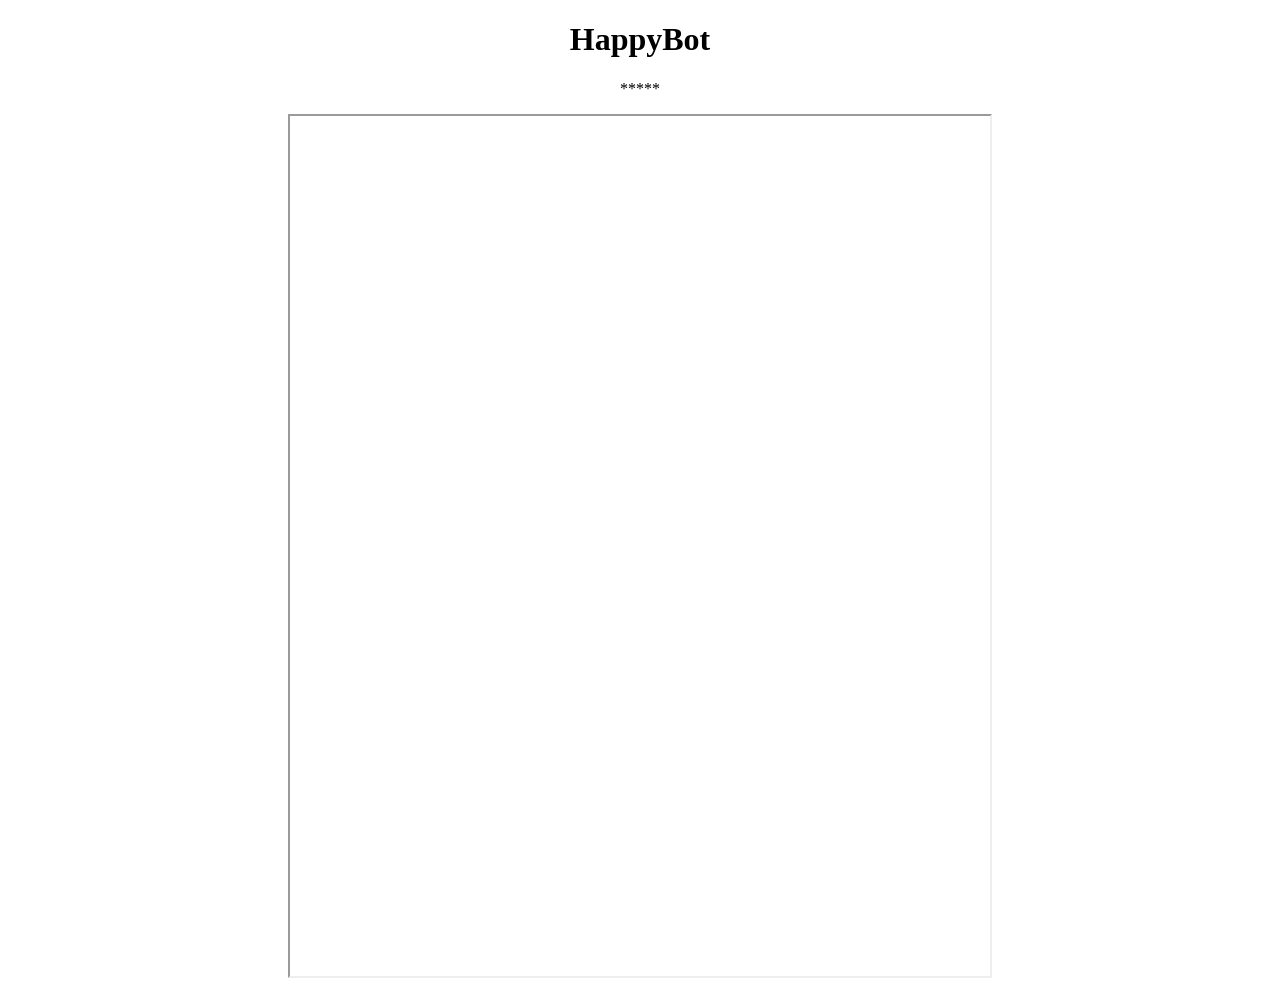
<file: test/index.html>
<!DOCTYPE html>
<html>
<head>
    <title>plfbot</title>
    <link rel="stylesheet" href="style.css3">
    </head>
<body>
<center>
<h1>HappyBot</h1>
<p>*****</p>
    <iframe
    allow="microphone;"
    width="700"
    height="860"
    src="https://console.dialogflow.com/api-client/demo/embedded/621886c5-7486-4699-af3b-bd1499ad7178">
</iframe>
    <center>
</body>
</html>
</file>
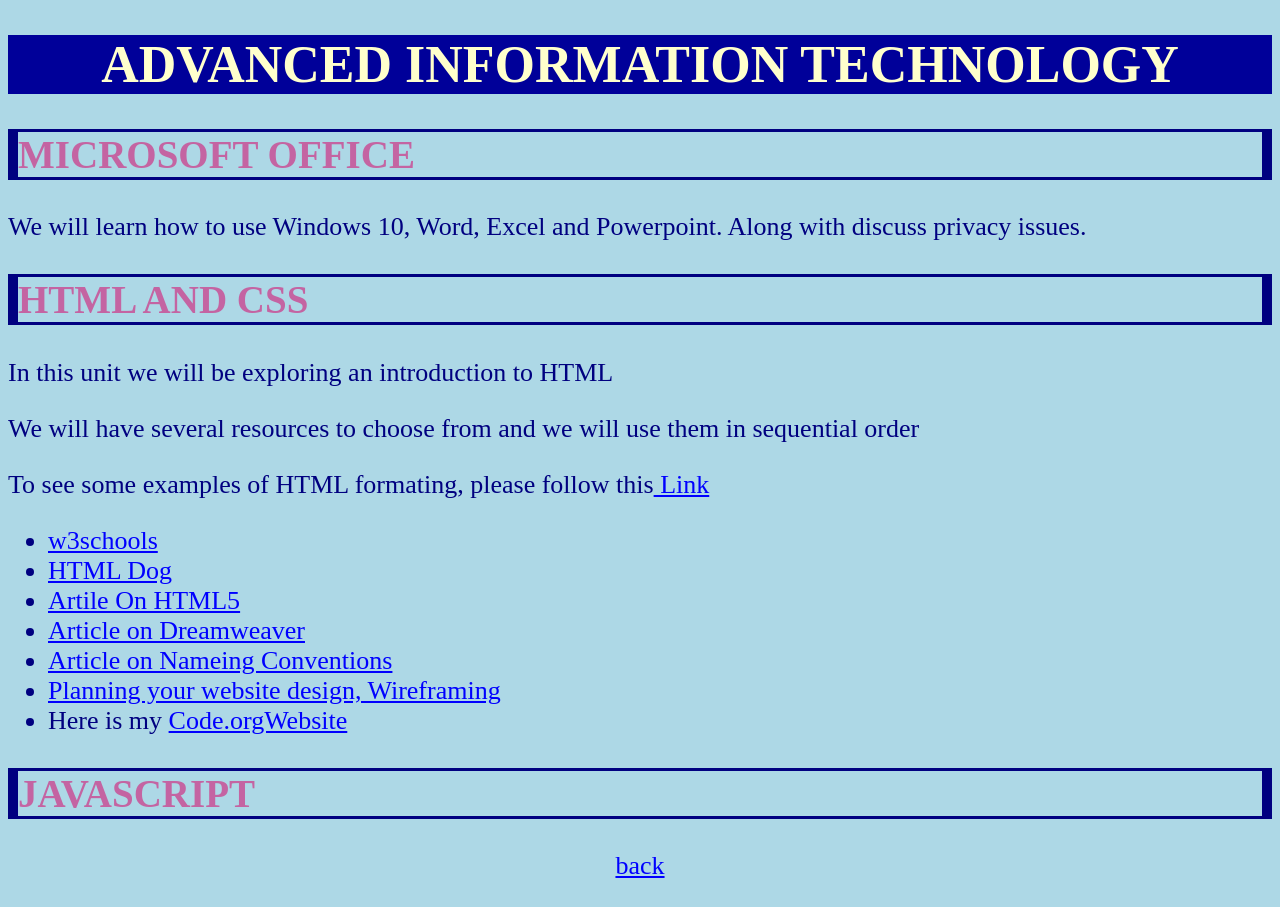
<file: AIT.html>
<!DOCTYPE html>

<html>
  <head>
    <title>Advance Information Technology</title>
    <link rel="stylesheet" href="style.css">
  </head>
<body>
  
  <center> <h1>Advanced Information Technology</h1> </center> 
  
  <h2>Microsoft Office</h2>
  
  <p>We will learn how to use Windows 10, Word, Excel and Powerpoint. Along with discuss privacy issues.</p>
  
  <h2>HTML and CSS</h2>
  <p>In this unit we will be exploring an introduction to HTML</p>
  <p> We will have several resources to choose from and we will use them in sequential order </p>
  <p> To see some examples of HTML formating, please follow this<a href="TatianaLozada.github.io/HTMLdog.html"</a> Link </p>
  
  <ul>
    <li> 
      <a href="https://www.w3schools.com/"> w3schools</a>
    </li>
    <li> 
    <a href="https://htmldog.com/"> HTML Dog</a>
      </li> 
     <li>
       <a href=""> Artile On HTML5</a>
    </li>
    <li> 
       <a href=""> Article on Dreamweaver</a>
      </li> 
    <li> 
       <a href=""> Article on Nameing Conventions</a>
    </li>
    <li>
      <a href=""> Planning your website design, Wireframing</a>
    </li>
  
  <li>
    Here is my <a href="https://codeprojects.org/5b7AxgN7FTsMnKO75mvkRSFVXONL-u7aL-wIkDsjwIA">Code.orgWebsite</a> 
    </li>
  </ul>
    
    
  <h2>JavaScript</h2>

 
</body>
   <footer>
     <div align="center" style="border:1px black">
<p><a href="TatianaLozada.github.io/ClassroomWebsite.html">back</a></p> 
</div>   
</footer>
</html>
</file>
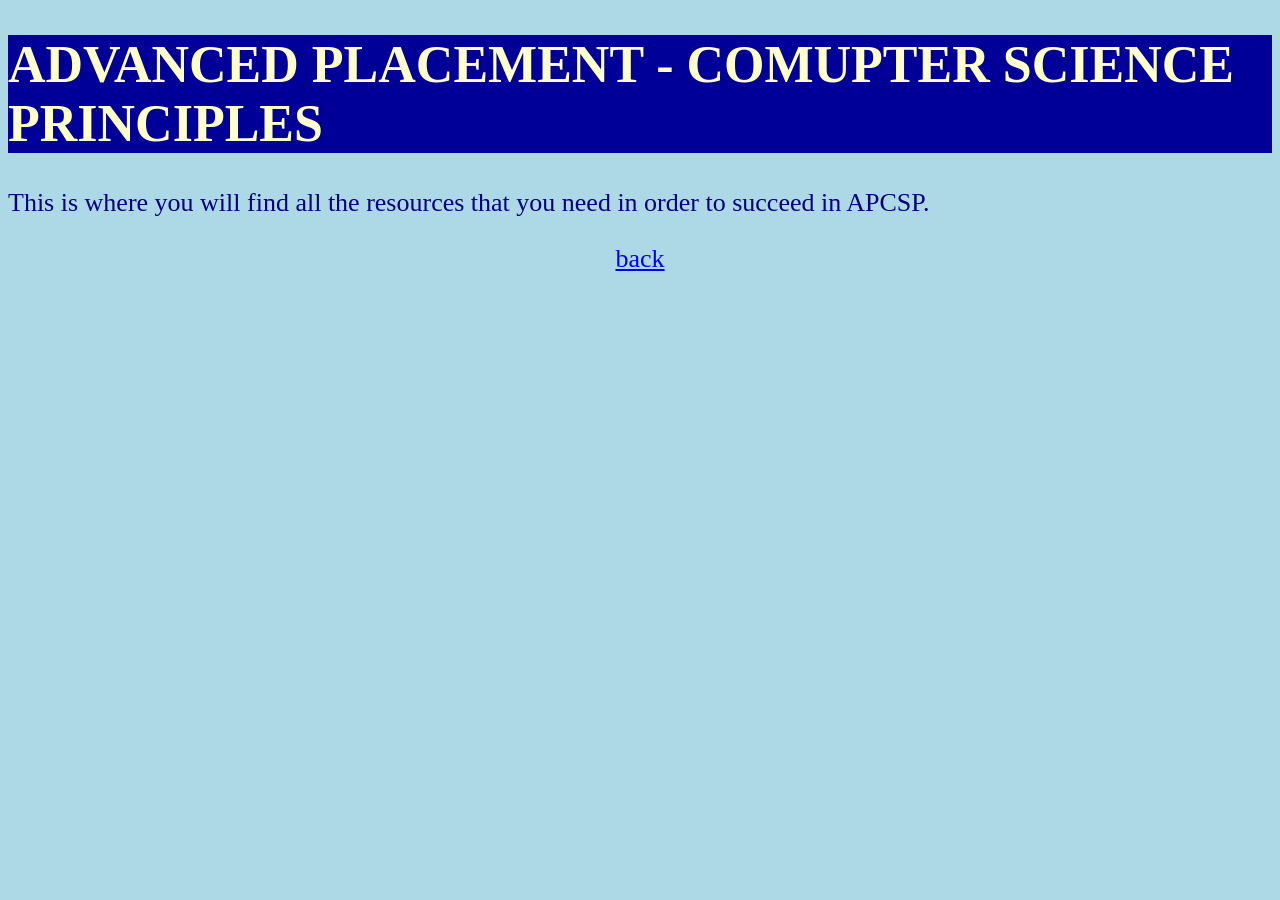
<file: APCSP.html>
<!DOCTYPE html>
<html>
<head>
<title>APCSP</title>
<link rel="stylesheet" href="style.css">
</head>


<body>

<h1>Advanced Placement - Comupter Science Principles</h1>
<p>This is where you will find all the resources that you need in order to succeed in APCSP.</p>

  
  
</body>
  
   <footer>
    <div align="center" style="border:1px black">
<p><a href="TatianaLozada.github.io/ClassroomWebsite.html">back</a></p>  
</div>
     
</footer>
</html>
</file>
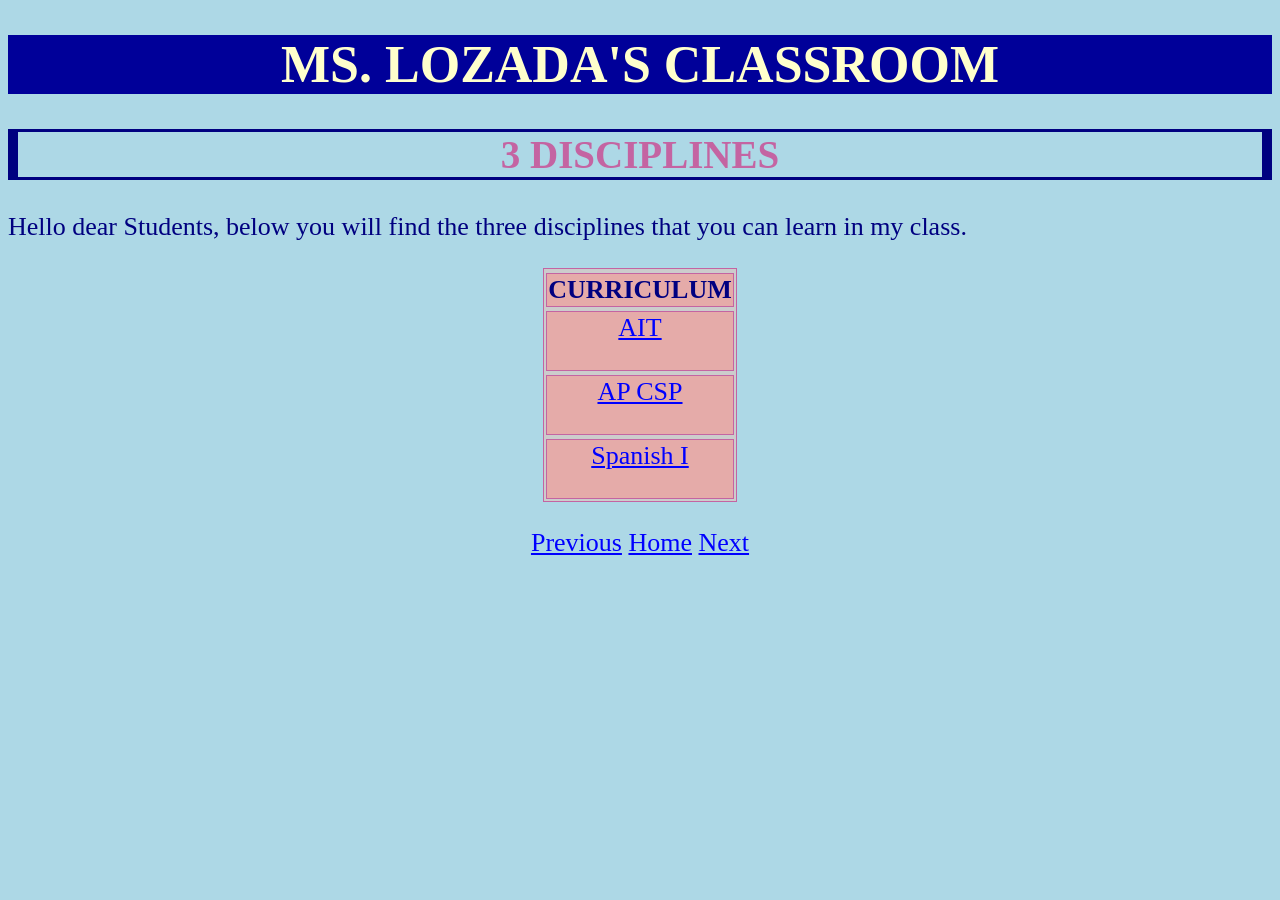
<file: ClassroomWebsite.html>
<!DOCTYPE html>
<html>
    <head>
<title>Computer Science Classroom</title>
<link rel="stylesheet" href="style.css">
<style>
table, th, td {
  border: 1px solid #c464a2;
}
</style> 
    </head>

<body>

    <center> <h1> Ms. Lozada's Classroom </h1> </center>
<center> <h2> 3 Disciplines</h2></center> 
    <p>Hello dear Students, below you will find the three disciplines that you can learn in my class.</p>

<center>    
<table>
    <tr>
          <tr bgcolor="#E5ABA9
  ">
        <th> CURRICULUM  </th>     
    </tr>
    
    <tr>
          <tr bgcolor="#E5ABA9
  ">
      <td> <center> <a href="https://tatianalozada.github.io/AIT.html">       AIT</a></p> </center></td>
    </tr>
    
     <tr>
    <tr bgcolor="#E5ABA9
  ">
         
    <td> <center> <a href="https://tatianalozada.github.io/APCSP.html">       AP CSP</a></p></center> </td> 
    </tr>

     <tr>

         <tr bgcolor="#E5ABA9
  ">
      <td> <center> <a href="https://tatianalozada.github.io/SpanishI.html">       Spanish I</a></p></center> </td>
    </tr>

 </table> 
</center>  

</body>

 <footer>
     <center>
    <p><a href="https://tatianalozada.github.io/index.html">Previous</a>                         
      <a href="https://tatianalozada.github.io/index.html">Home</a>                                          
      <a href="https://tatianalozada.github.io/index.html">Next</a>
   </p> 
     </center>
</footer>

</html>
</file>
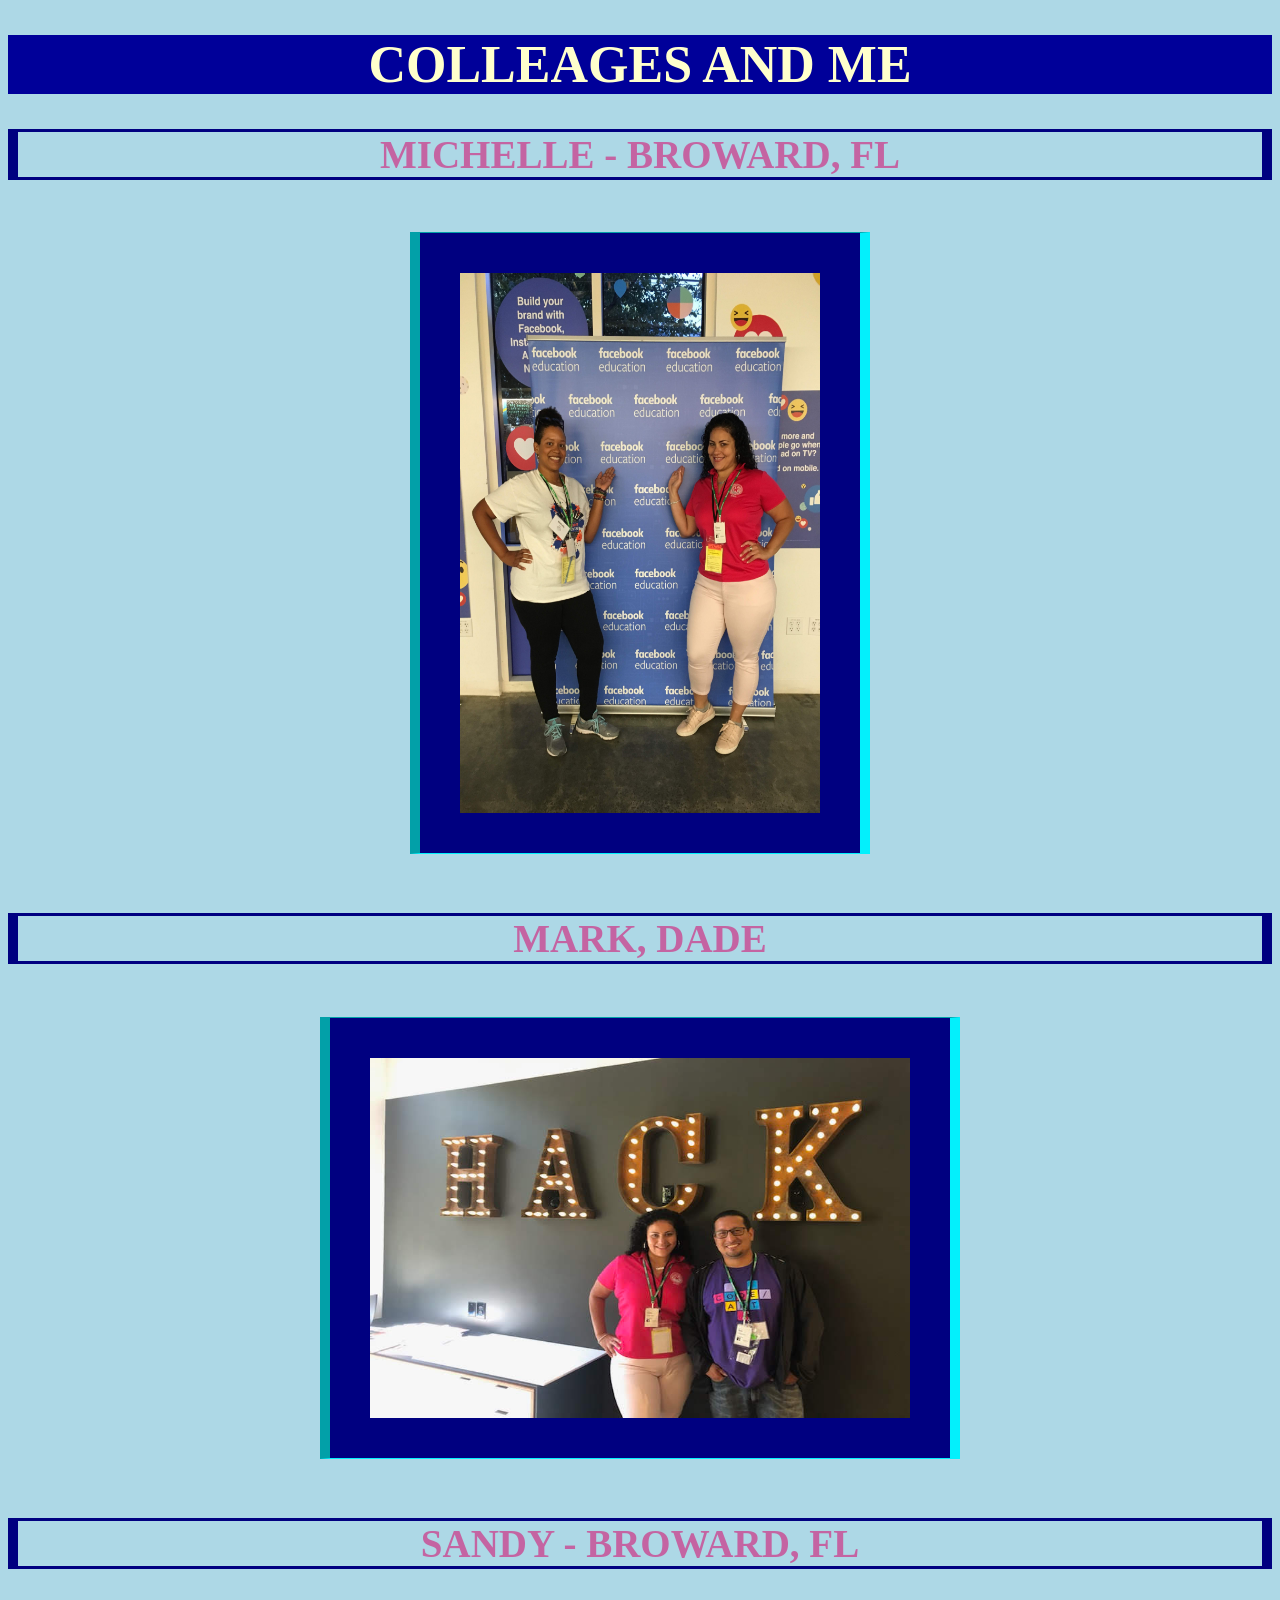
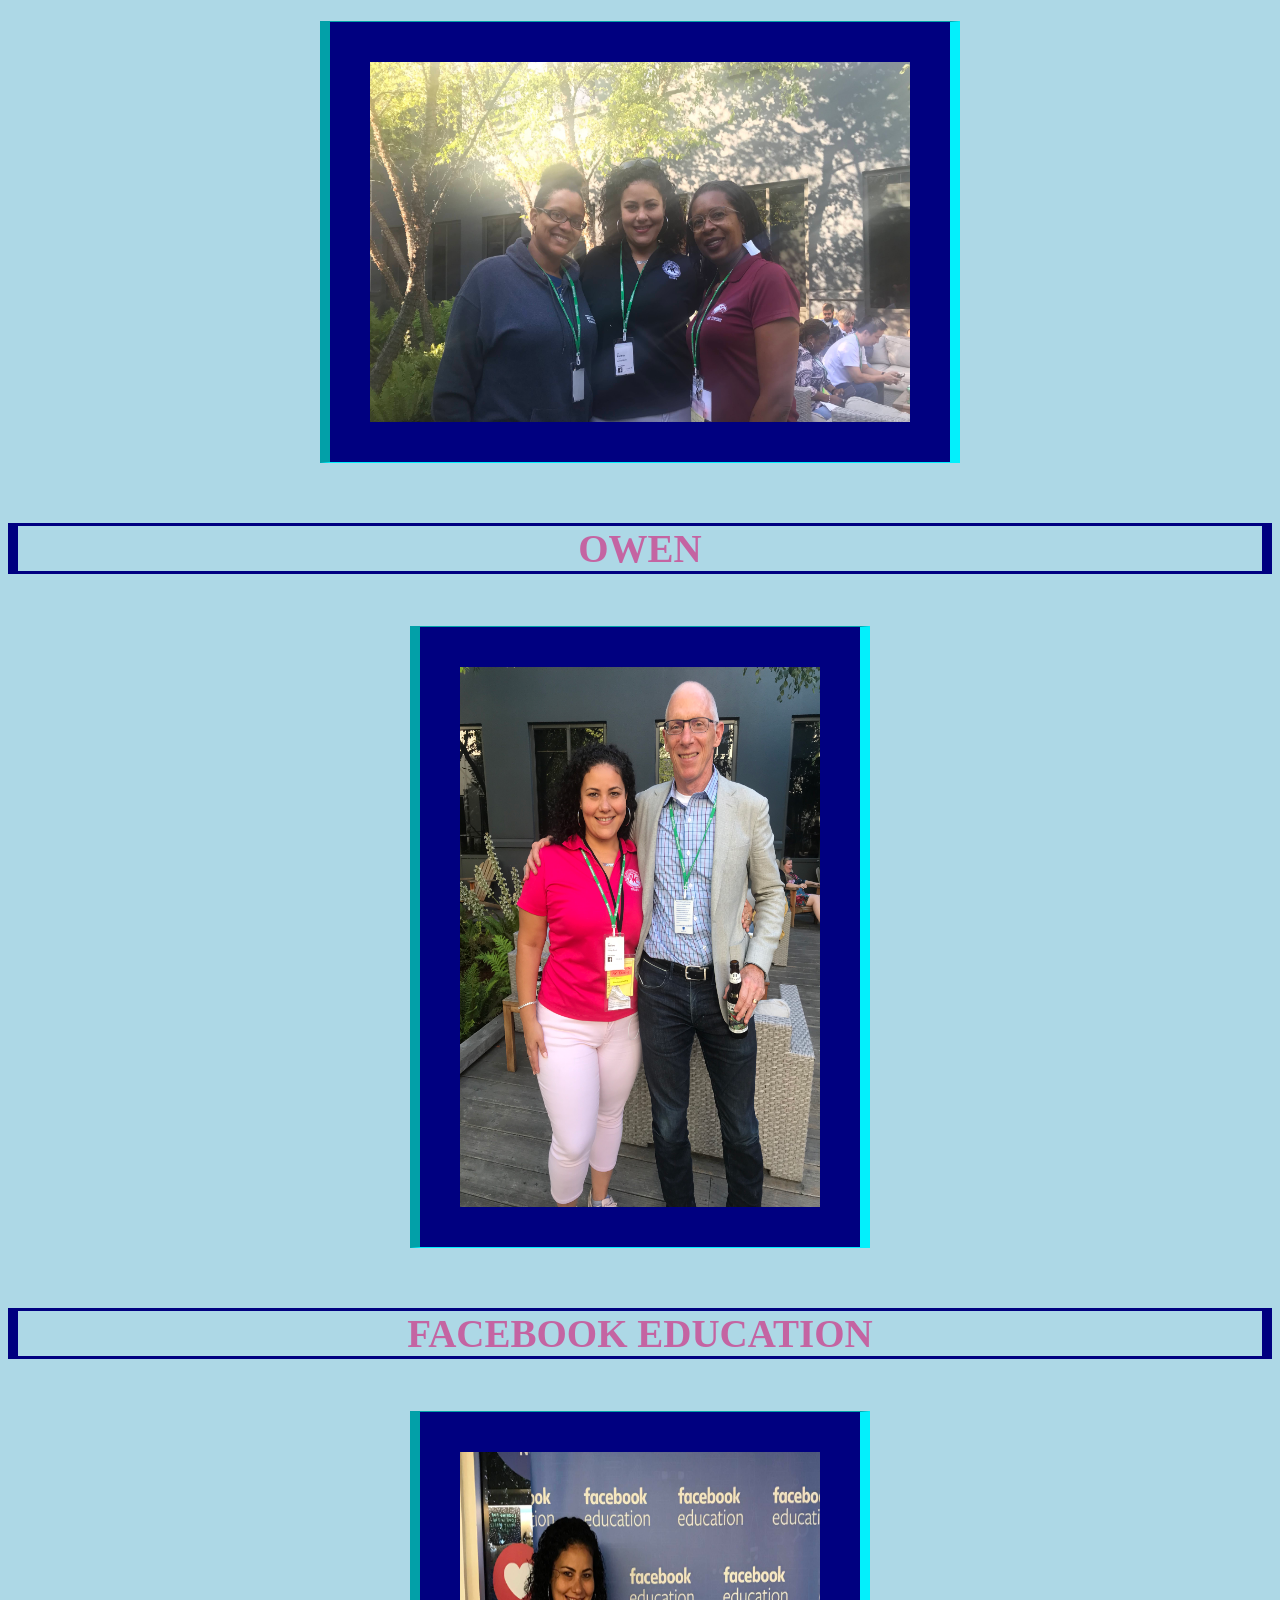
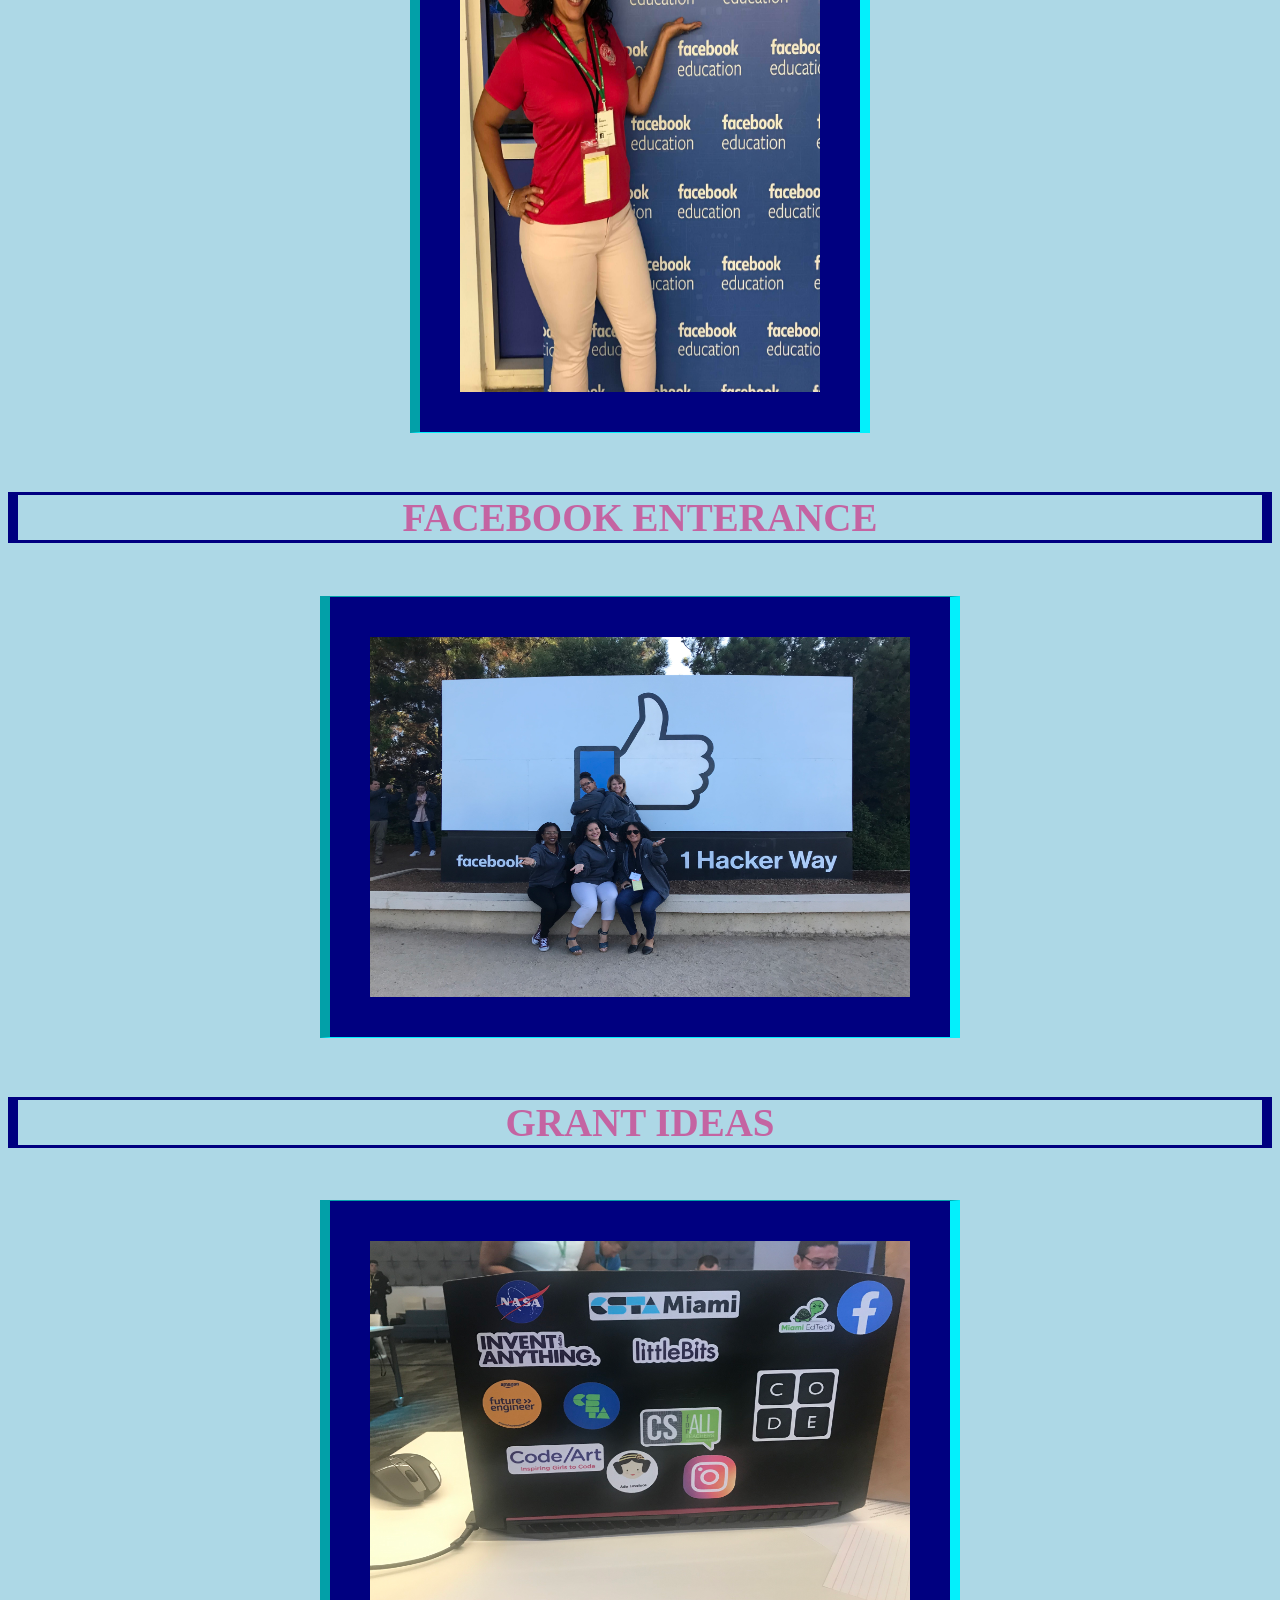
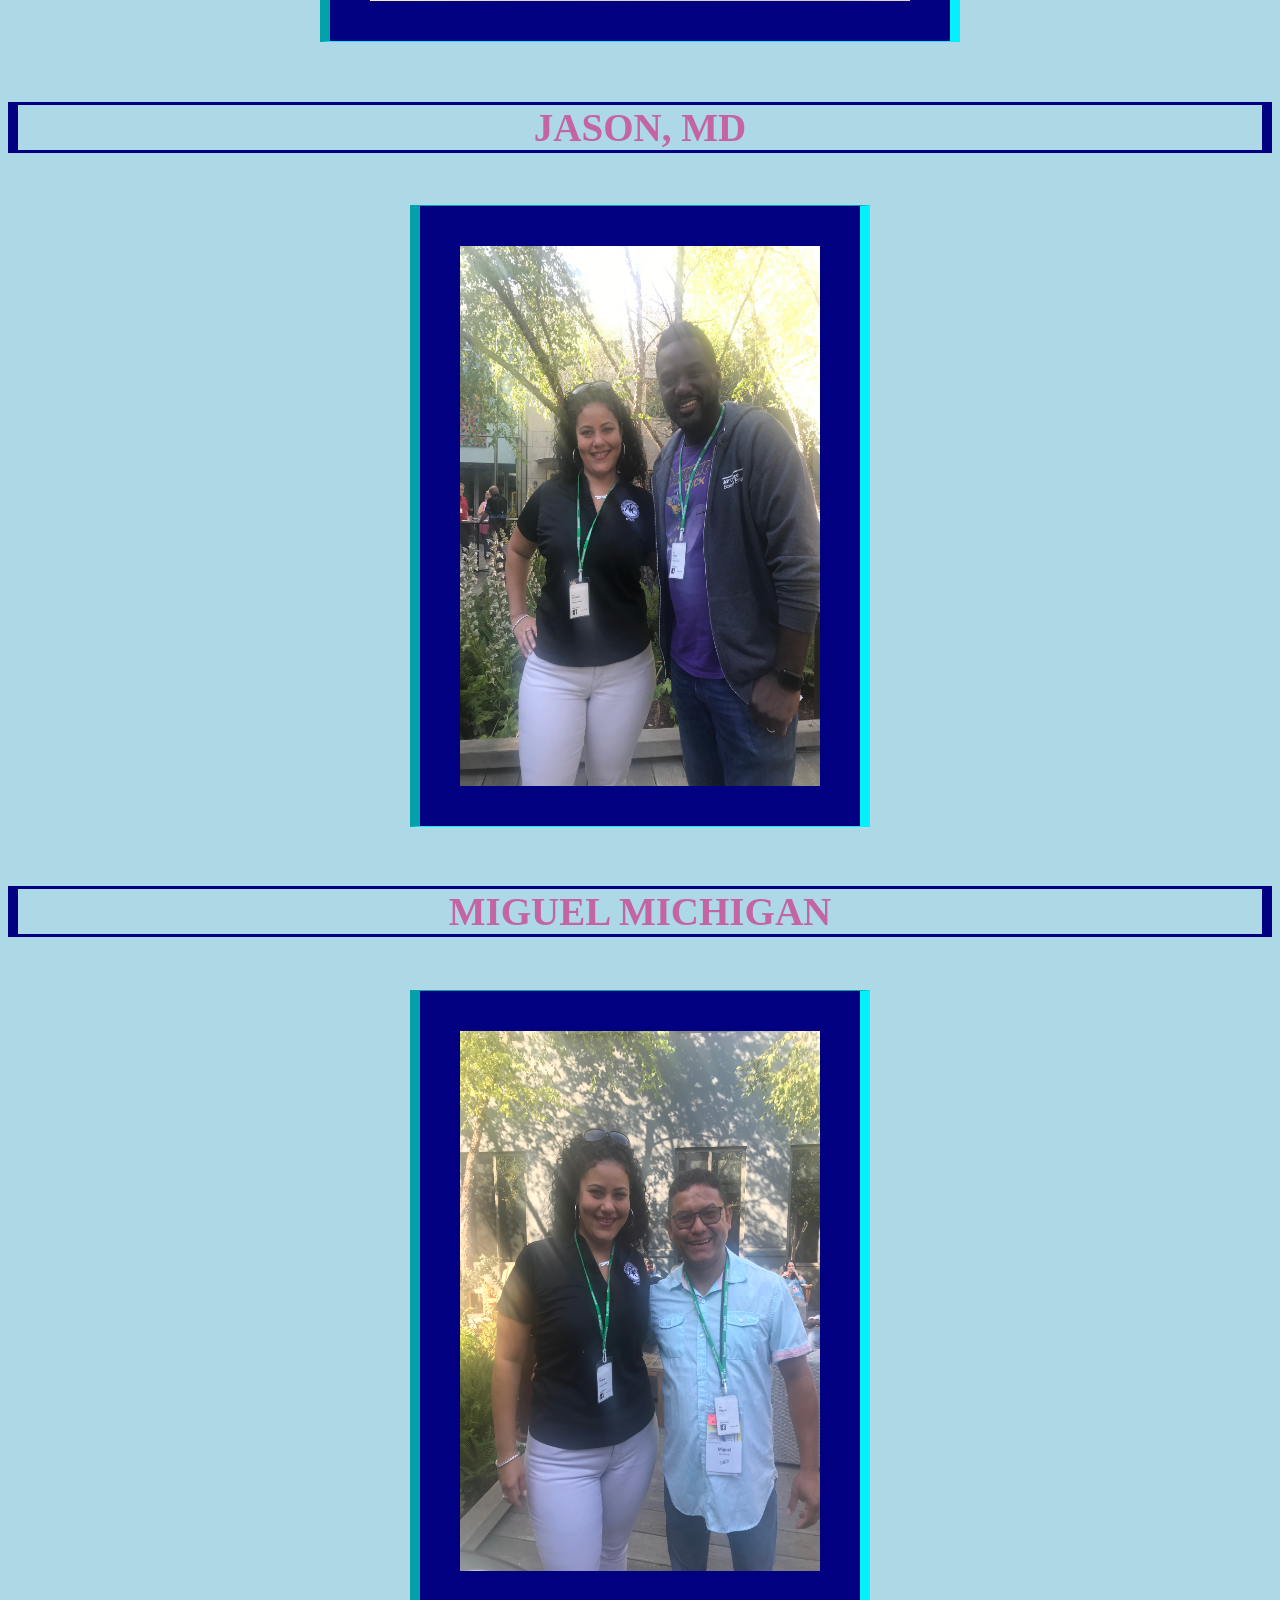
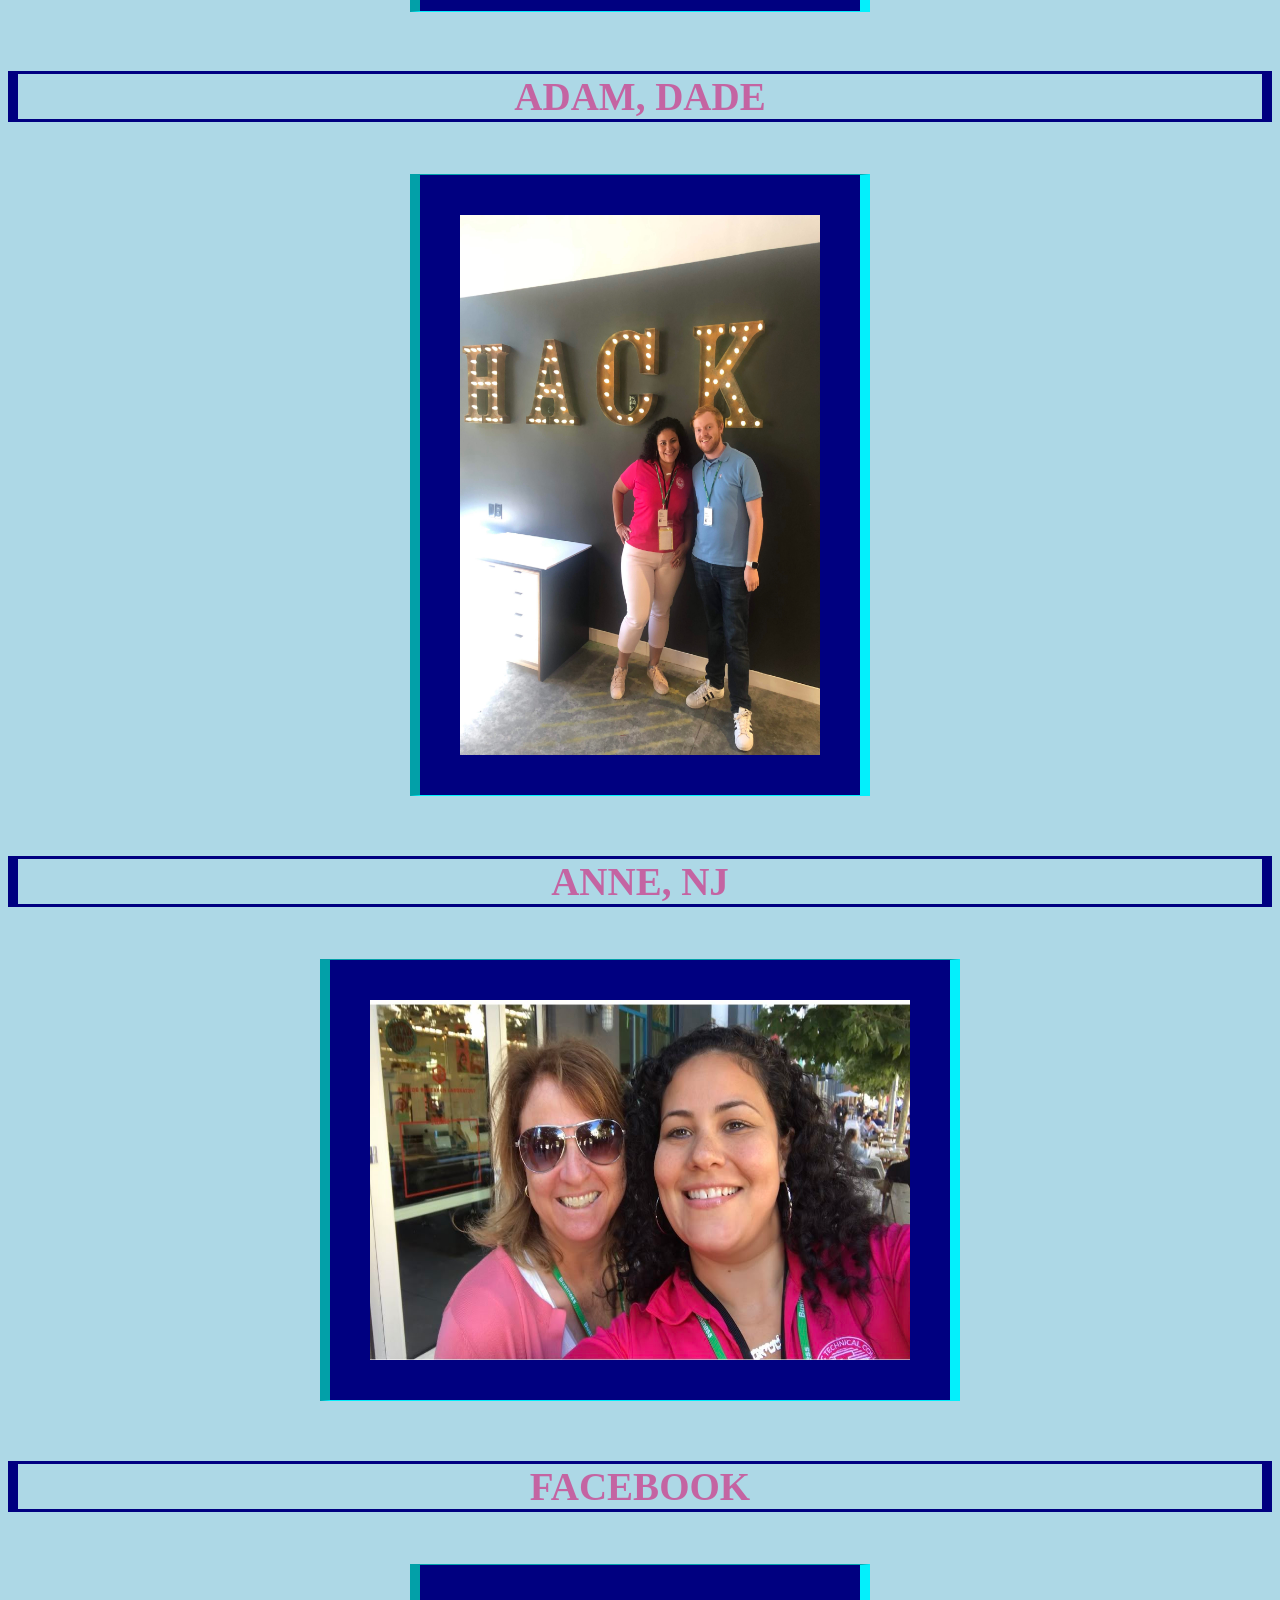
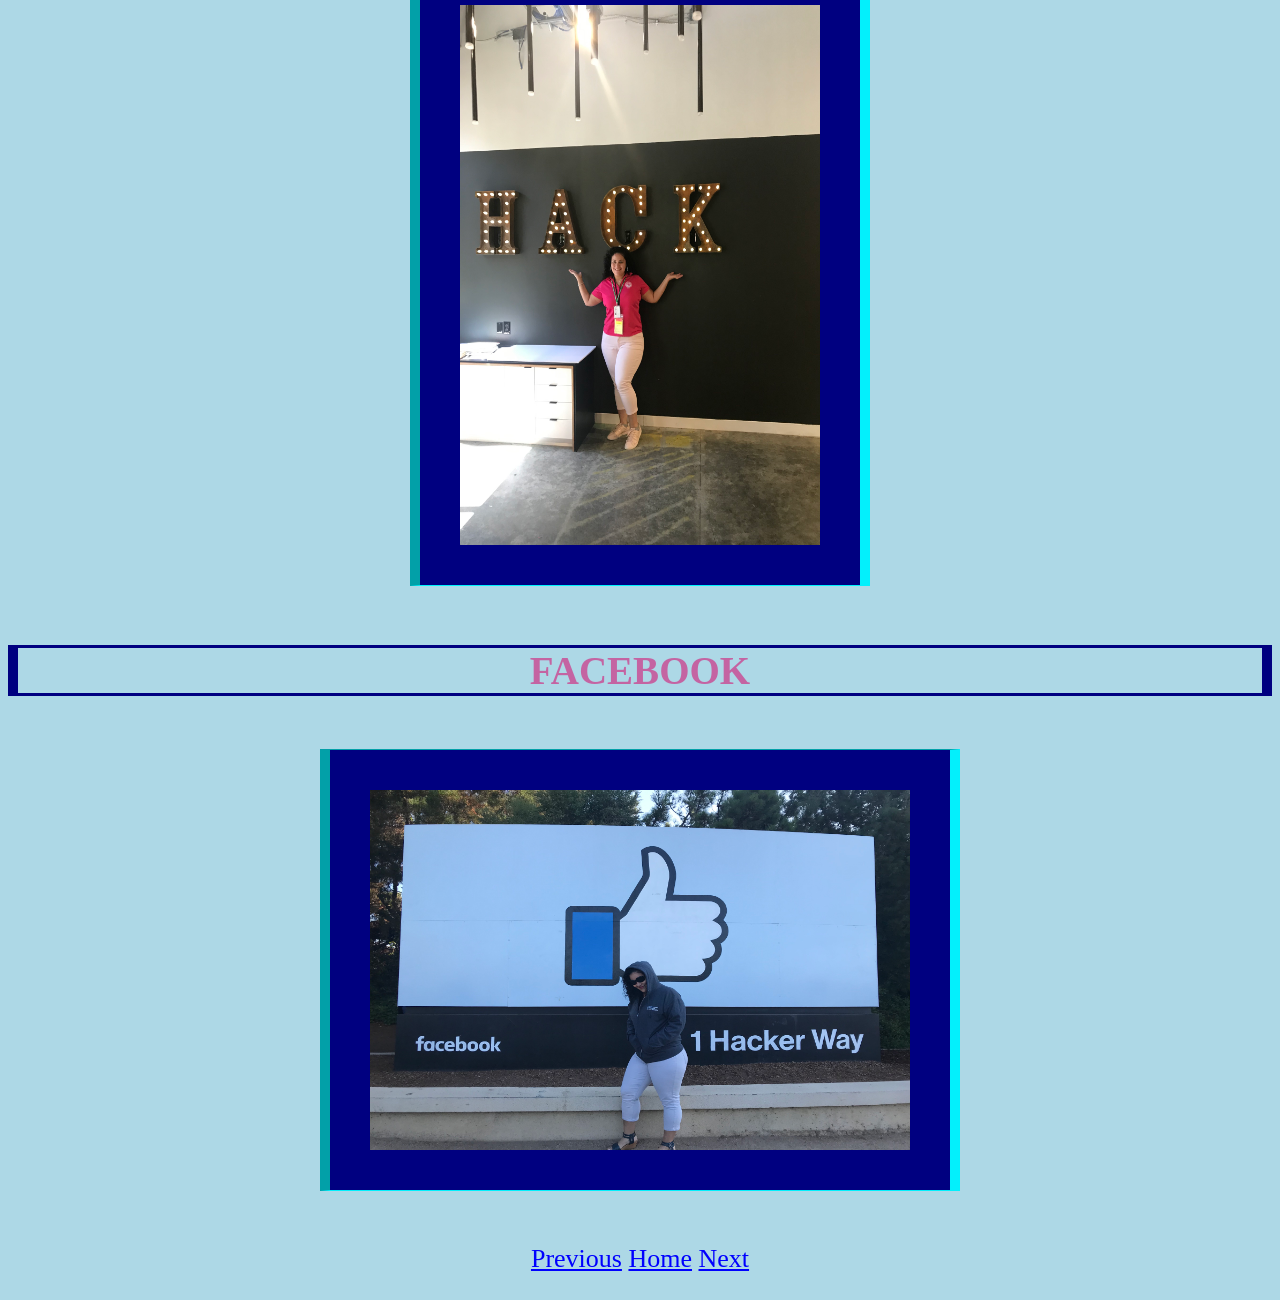
<file: colleagues.html>
<!DOCTYPE html> 
<html>
  
 <head>
    <title> Colleagues</title>
<link rel="stylesheet" href="style.css">
</head>

<body>
<center> <h1> Colleages and Me </h1> 
  
<h2> Michelle - Broward, FL </h2>
<img src="cmFacebookedtatimi.jpg" width="360" height="540" alt="Michelle">
  
<h2> Mark, Dade </h2>
<img src="cmtatmark.JPG" width="540" height="360" alt="Mark">

<h2> Sandy - Broward, FL </h2>
<img src="cmMichelesandytat.jpg" width="540" height="360" alt="Sandy Michelle">
  
<h2> Owen </h2>
<img src="cmOwenntat copy.jpg" width="360" height="540" alt="Owen">
  
<h2> Facebook Education </h2>
<img src="cmfacebookedTati.jpg" width="360" height="540" alt="facebook education">
  
<h2> Facebook Enterance </h2>
<img src="cmfc entrance copy.jpg" width="540" height="360" alt="enterance">
  
<h2> Grant Ideas </h2>
<img src="cmgrants copy.jpg" width="540" height="360" alt="grants">
  
<h2> Jason, MD </h2>
<img src="cmjasontat copy.jpg" width="360" height="540" alt="Jason">
  
<h2> Miguel Michigan </h2>
<img src="cmmigueltat copy.jpg" width="360" height="540" alt="Miguel">
  
<h2> Adam, Dade </h2>
<img src="cmtatadam.jpg" width="360" height="540" alt="Adam">
  
<h2> Anne, NJ </h2>
<img src="cmtatanne.jpg" width="540" height="360" alt="Anne">
  
<h2> Facebook </h2>
<img src="cmtathack copy.jpg" width="360" height="540" alt="Hack">
  
<h2> Facebook </h2>
<img src="cmtathackk copy.jpg" width="540" height="360" alt="Tathack">
  </center>
  
</body>
  <footer>
     <center>
    <p><a href="https://tatianalozada.github.io/index.html">Previous</a>                         
      <a href="https://tatianalozada.github.io/index.html">Home</a>                                          
      <a href="https://tatianalozada.github.io/index.html">Next</a>
   </p> 
     </center>
</footer>
</html>
</file>
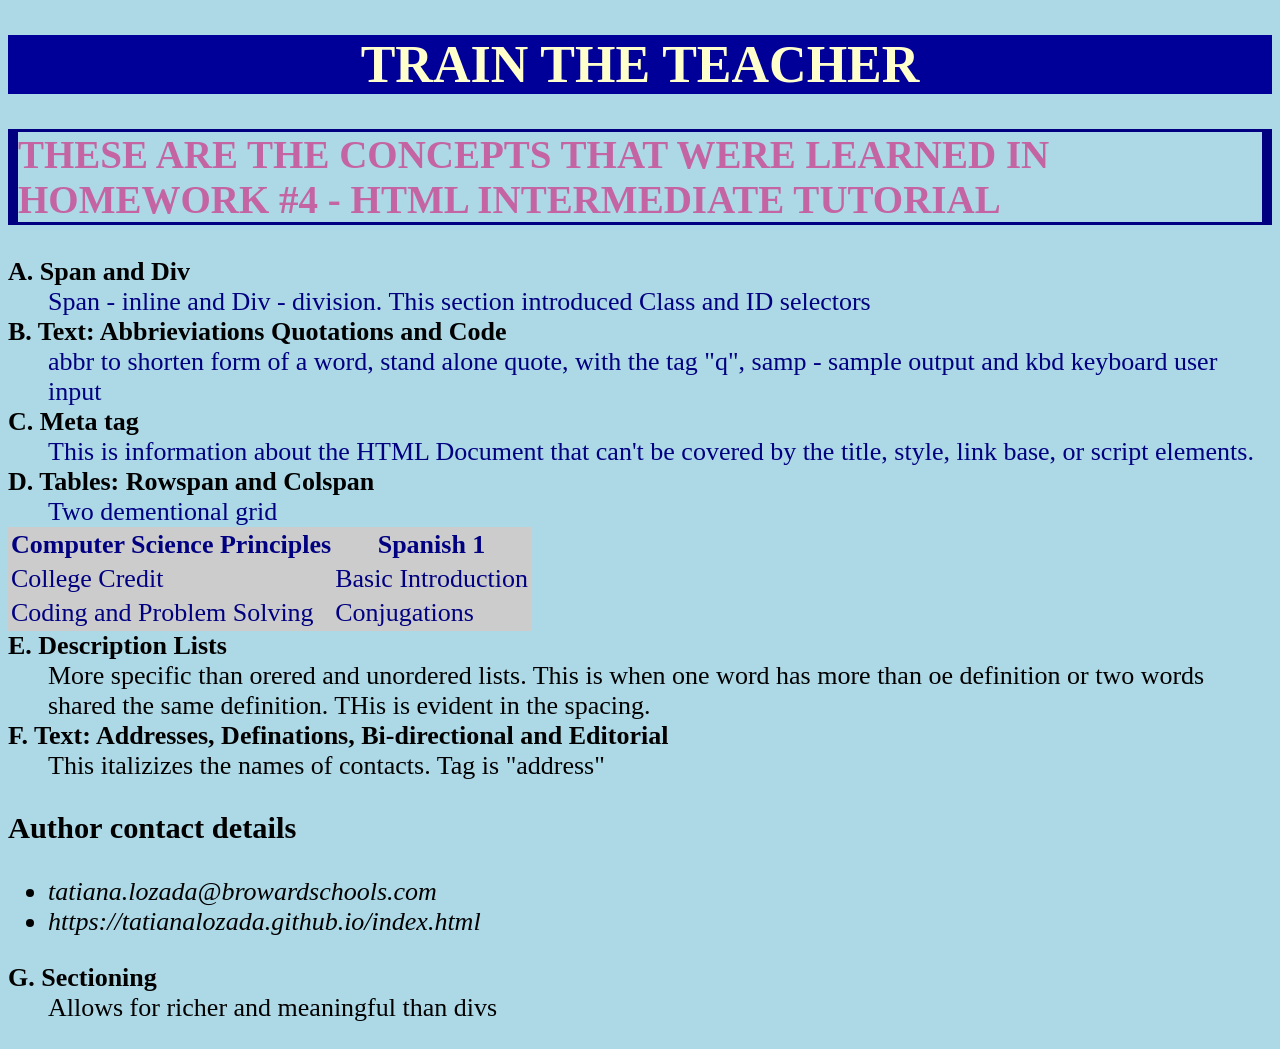
<file: HTMLdog.html>
<!DOCTYPE html>
<html>
<head>
<title>HTML Dog - Train the Teacher</title>
   <link rel="stylesheet" href="style.css">
</head>
<body>

   <center><h1>Train the Teacher</h1></center>
<h2>These are the concepts that were learned in Homework #4 - HTML Intermediate Tutorial</h2>

<dl>
   <mark><strong> <dt>A. Span and Div</dt></strong></mark>
   <dd> Span - inline and Div - division. This section introduced Class and ID selectors</dd>
    <!--This is an example: <div id="scissors">
    <p>This is <span class="paper">crazy</span></p> </div>-->
   
   <mark><strong> <dt>B. Text: Abbrieviations Quotations and Code </dt></strong></mark>
        <dd> abbr to shorten form of a word, stand alone quote, with the tag "q", samp - sample output and kbd keyboard user input </dd>
   <!-- -->
   
   <mark><strong> <dt> C. Meta tag</dt></strong></mark>
        <dd> This is information about the HTML Document that can't be covered by the title, style, link base, or script elements. </dd>
   <!-- -->
 <mark><strong> <dt> D. Tables: Rowspan and Colspan</dt></strong></mark>
        <dd> Two dementional grid</dd>
   <table>
    <tr>
        <th>Computer Science Principles</th>
        <th>Spanish 1</th>
      
    </tr>
    <tr>
        <td>College Credit</td>
        <td colspan="2">Basic Introduction</td>
        
    </tr>
    <tr>
        <td rowspan="2">Coding and Problem Solving</td>
        <td>Conjugations</td>
        
  
    </tr>
    
</table>
  
   <!--I want to insert an example here -->
   <mark><strong> <dt>E. Description Lists </dt></strong>
        <dd> More specific than orered and unordered lists.  This is when one word has more than oe definition or two words shared the same definition.  THis is evident in the spacing.</dd>
  
   <!-- I want to insert an example here-->
   <mark><strong> <dt>F. Text: Addresses, Definations, Bi-directional and Editorial </dt></strong></mark>
        <dd>  This italizizes the names of contacts. Tag is "address"</dd>
   <h3>Author contact details</h3>
<address>
<ul>
    <li>tatiana.lozada@browardschools.com</li>
    <li>https://tatianalozada.github.io/index.html</li>
</ul>
</address>
  
   <!-- This was a table copied from htmldog-->
   <strong> <dt>G. Sectioning </dt></strong>
        <dd>Allows for richer and meaningful than divs</dd>
  
   <!-- I want to insert an example here-->
</dl>
</body>
</html>
</file>
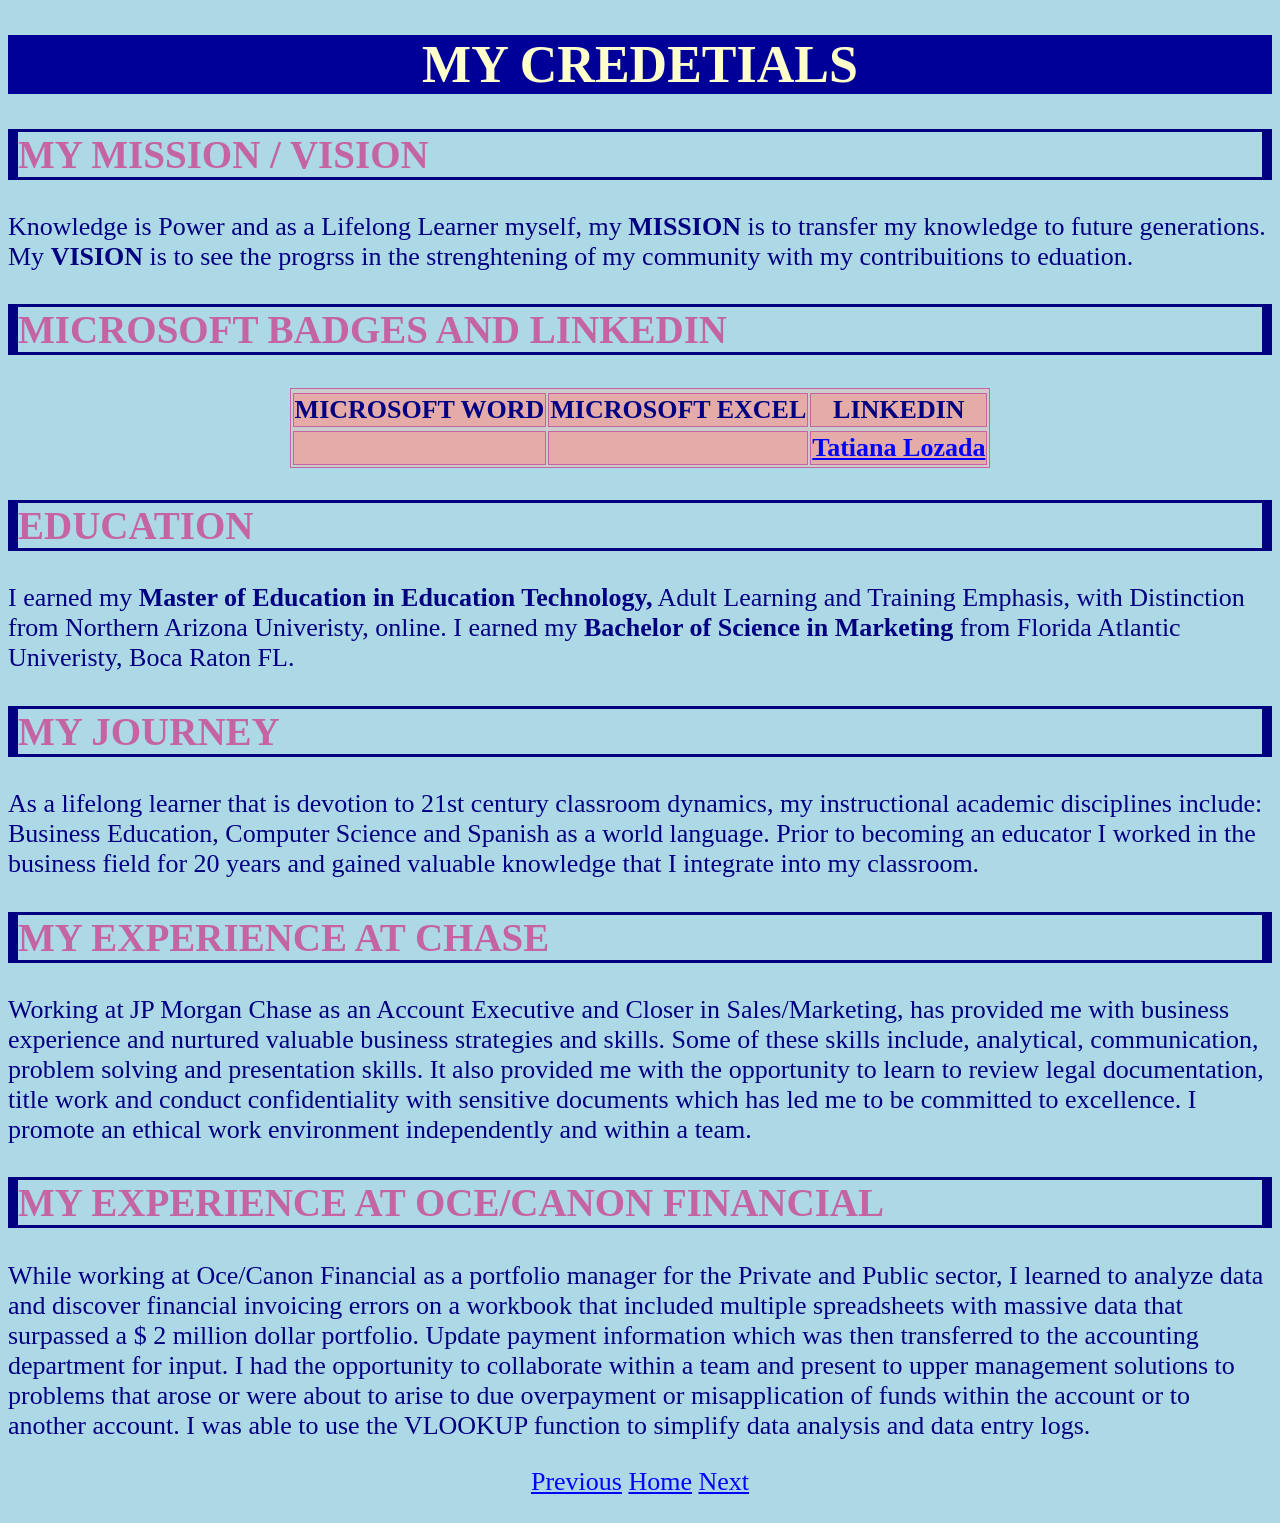
<file: MoreonMsLozada.html>
<!DOCTYPE html>
<html>
   </head>
   <title> More on Ms. Lozada</title>
    <link rel="stylesheet" href="style.css">
   
<style>
table, th, td {
  border: 1px solid #c464a2;
}
</style>
  </head>
<body>

<center><h1>My Credetials</h1></center>
   <h2>My Mission / Vision</h2>
   <p>Knowledge is Power and as a Lifelong Learner myself, my <strong>MISSION</strong> is to transfer my knowledge to future generations. My <strong>VISION</strong> is to see the progrss in the strenghtening of my community with my contribuitions to eduation.</p>
   <h2>Microsoft Badges and LinkedIn</h2>
    <center>
 <table>
     <tr>
        <tr bgcolor="#E5ABA9
  ">
        <th> MICROSOFT WORD </th>
        <th> MICROSOFT EXCEL  </th>
        <th> LINKEDIN  </th>
    </tr>
    <tr>
         <tr bgcolor="#E5ABA9
  ">
        <th> <div data-iframe-width="150" data-iframe-height="270" data-share-badge-id="0ba5c082-1590-4f7a-84b6-35a670d4b395"></div><script type="text/javascript" async src="//cdn.youracclaim.com/assets/utilities/embed.js"></script>
   </th>
        <th> <div data-iframe-width="150" data-iframe-height="270" data-share-badge-id="33b4622a-0fb3-4e86-88ed-cc971f476ed2"></div><script type="text/javascript" async src="//cdn.youracclaim.com/assets/utilities/embed.js"></script>
  </th>
        <th>  <script type="text/javascript" src="https://platform.linkedin.com/badges/js/profile.js" async defer></script>
   <div class="LI-profile-badge"  data-version="v1" data-size="medium" data-locale="en_US" data-type="vertical" data-theme="dark" data-vanity="tatiana-lozada-8b43059"><a class="LI-simple-link" href='https://www.linkedin.com/in/tatiana-lozada-8b43059?trk=profile-badge'>Tatiana Lozada</a></div>   
  </th>
    </tr>
   </table> 
       </center>
  
   <h2>Education</h2>
      <p>I earned my <strong>Master of Education in Education Technology,</strong> Adult Learning and Training Emphasis, with Distinction from Northern Arizona Univeristy, online. I earned my <strong>Bachelor of Science in Marketing</strong> from Florida Atlantic Univeristy, Boca Raton FL.</p>

 <h2>My Journey</h2>
<p>As a lifelong learner that is devotion to 21st century classroom dynamics, my instructional academic disciplines include: Business Education, Computer Science and Spanish as a world language. Prior to becoming an educator I worked in the business field for 20 years and gained valuable knowledge that I integrate into my classroom.</p>  
<h2>My experience at Chase</h2>
<p>Working at JP Morgan Chase as an Account Executive and Closer in Sales/Marketing, has provided me with business experience and nurtured valuable business strategies and skills. Some of these skills include, analytical, communication, problem solving and presentation skills.  It also provided me with the opportunity to learn to review legal documentation, title work and conduct confidentiality with sensitive documents which has led me to be committed to excellence.  I promote an ethical work environment independently and within a team.</p>
<h2>My experience at Oce/Canon Financial</h2>
<p>While working at Oce/Canon Financial as a portfolio manager for the Private and Public sector, I learned to analyze data and discover financial invoicing errors on a workbook that included multiple spreadsheets with massive data that surpassed a $ 2 million dollar portfolio.  Update payment information which was then transferred to the accounting department for input.  I had the opportunity to collaborate within a team and present to upper management solutions to problems that arose or were about to arise to due overpayment or misapplication of funds within the account or to another account. I was able to use the VLOOKUP function to simplify data analysis and data entry logs.</p>     
</body>

 <footer>
    <div align="center" style="border:1px black">
    <p><a href="https://tatianalozada.github.io/index.html">Previous</a>                         
      <a href="https://tatianalozada.github.io/index.html">Home</a>                                          
      <a href="https://tatianalozada.github.io/index.html">Next</a>
   </p> 
       </div> 
</footer>
</html>
</file>
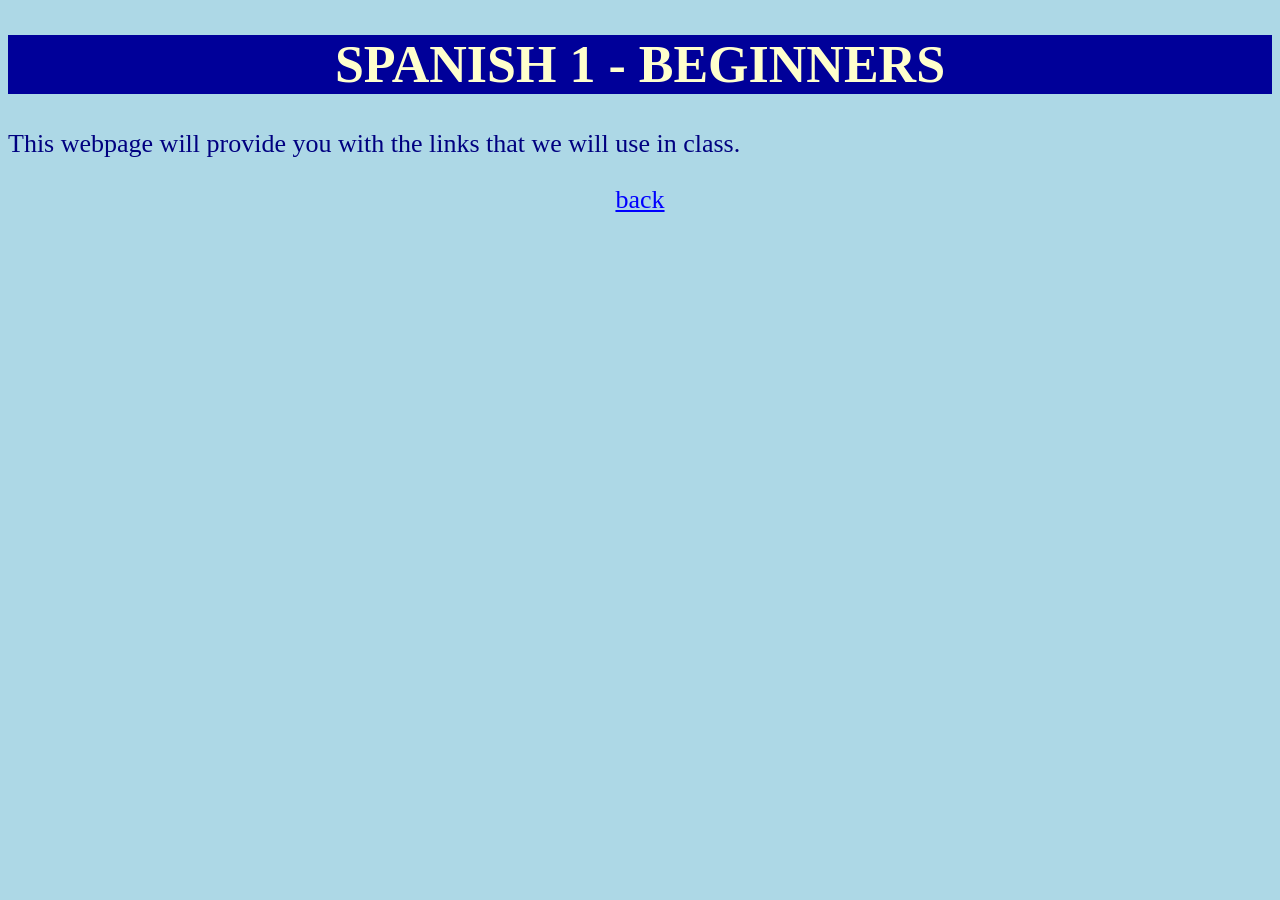
<file: SpanishI.html>
<!DOCTYPE html>
<html>
<head>
<title>Spanish For Beginners</title>
<link rel="stylesheet" href="style.css">
</head>
<body>

<center> <h1>Spanish 1 - Beginners</h1> </center>
<p>This webpage will provide you with the links that we will use in class.</p>

  
<div align="center" style="border:1px black">
<p><a href="TatianaLozada.github.io/ClassroomWebsite.html">back</a></p> 
</div>
  
</body>
</html>
</file>
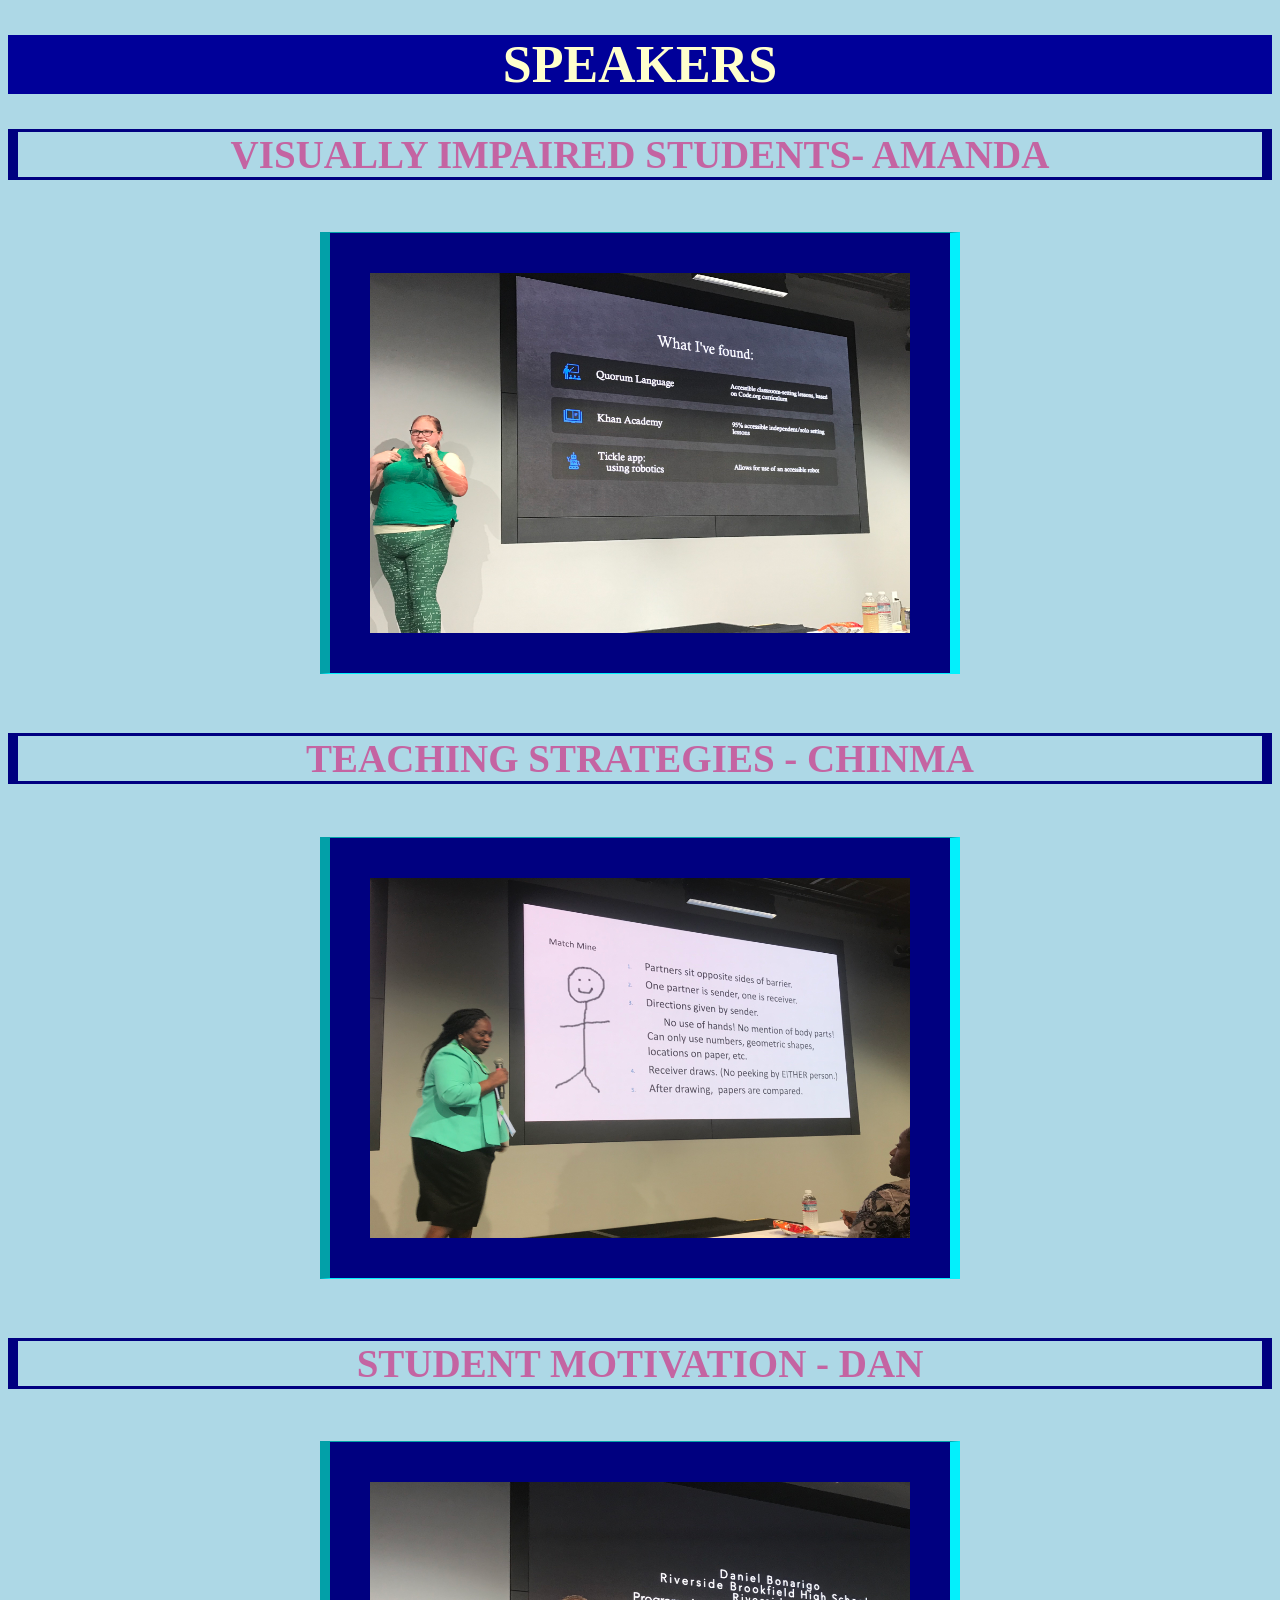
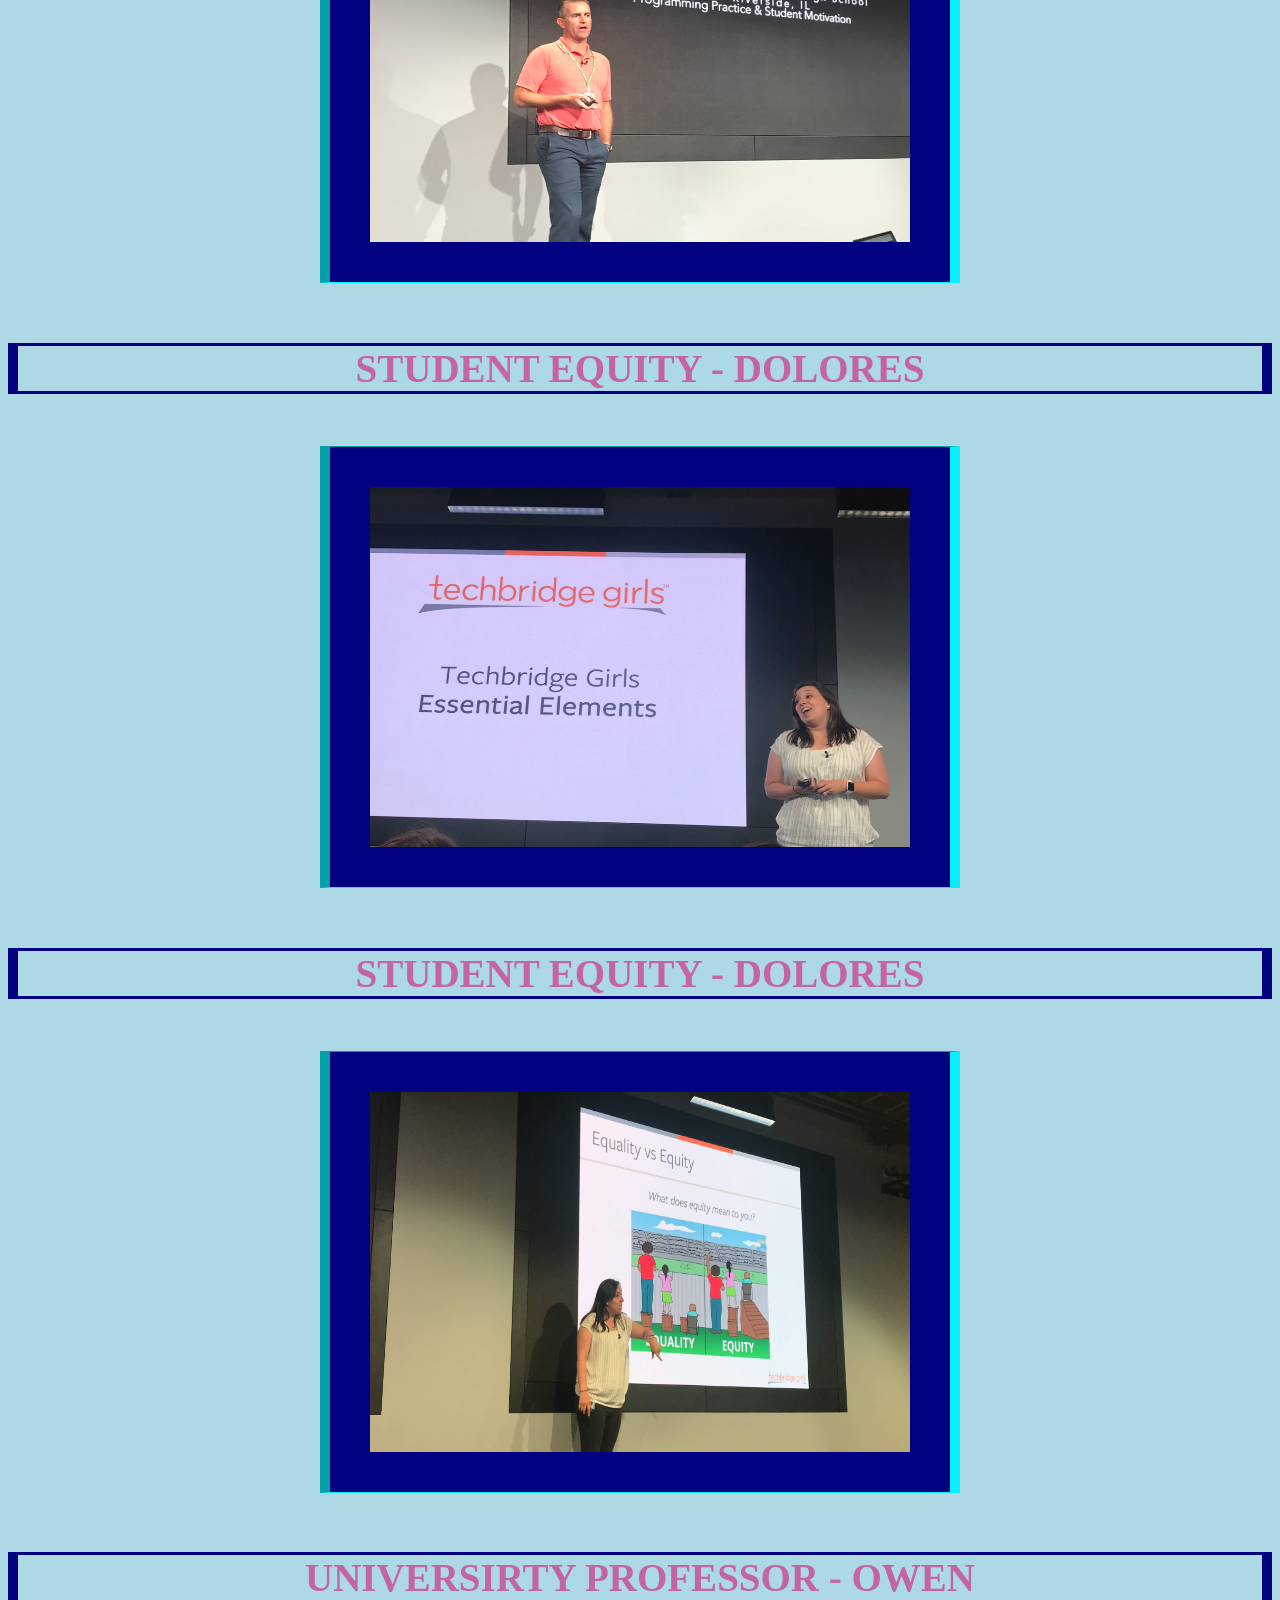
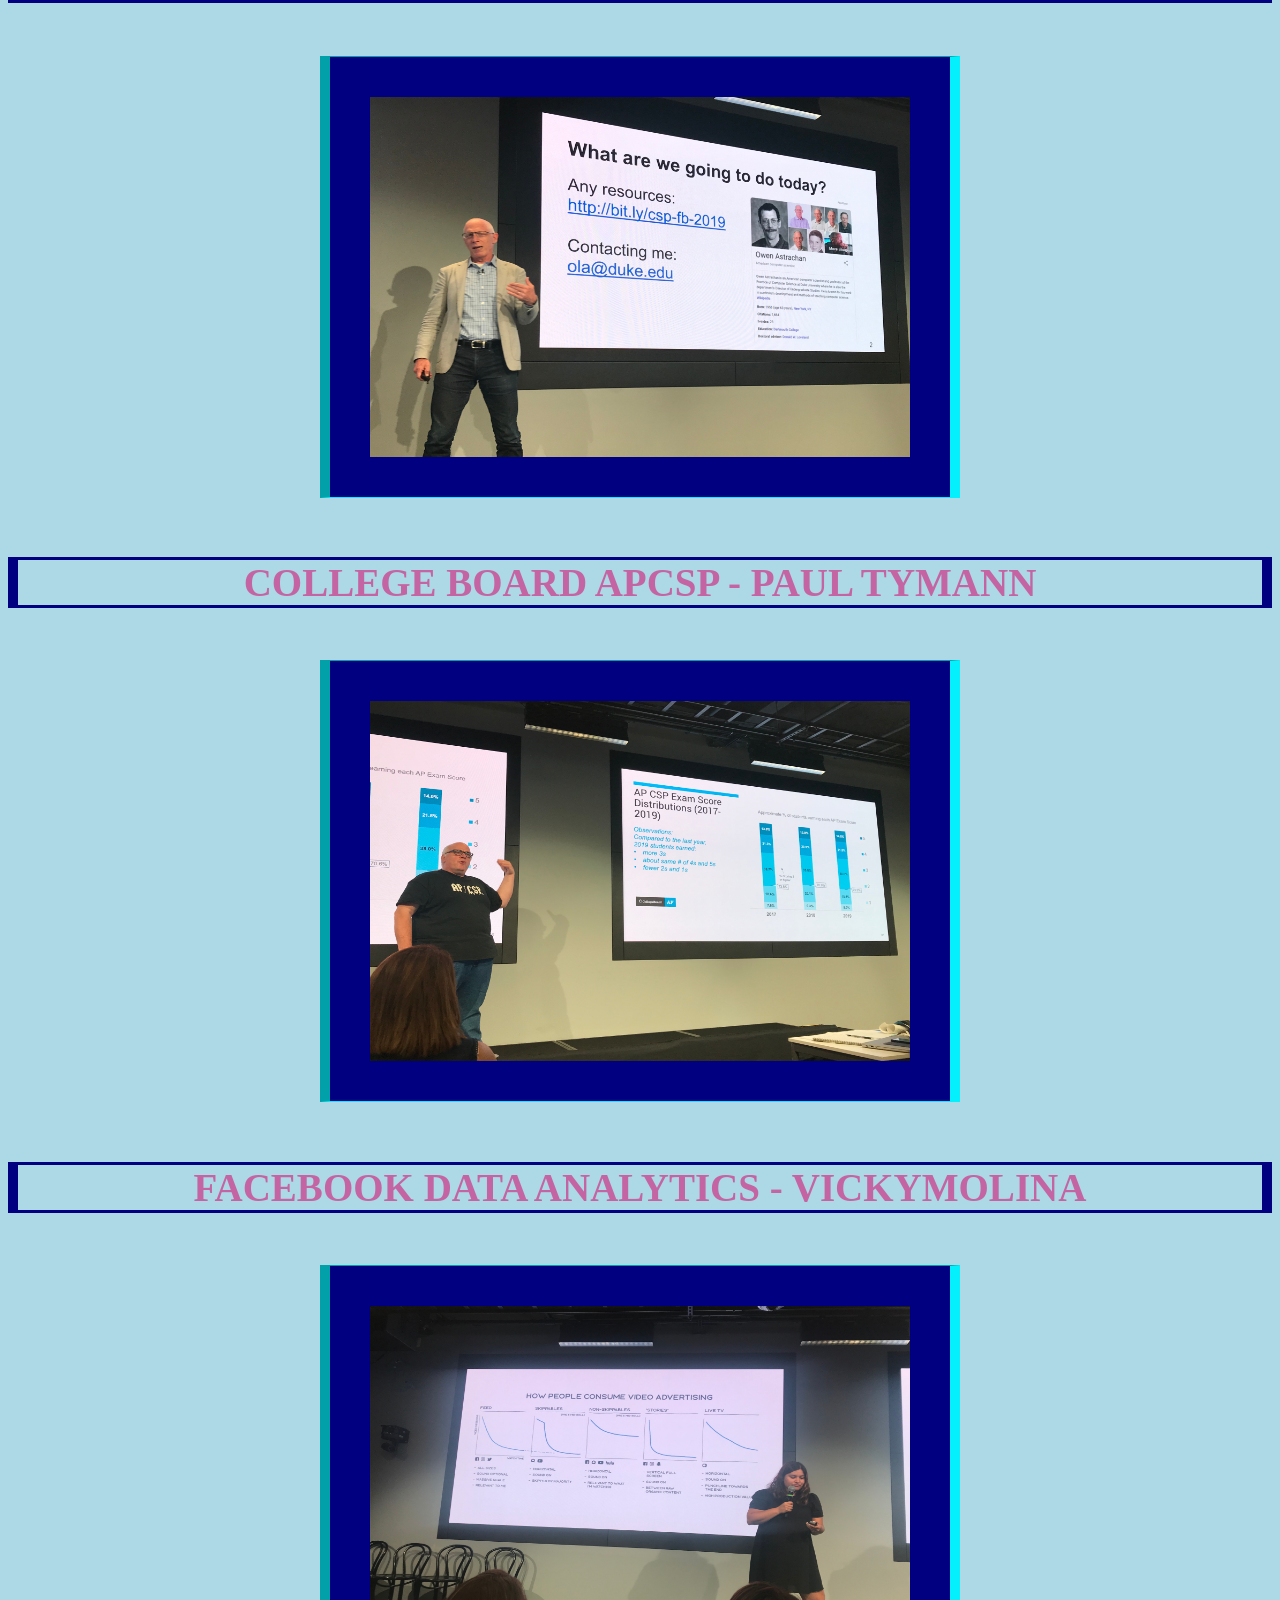
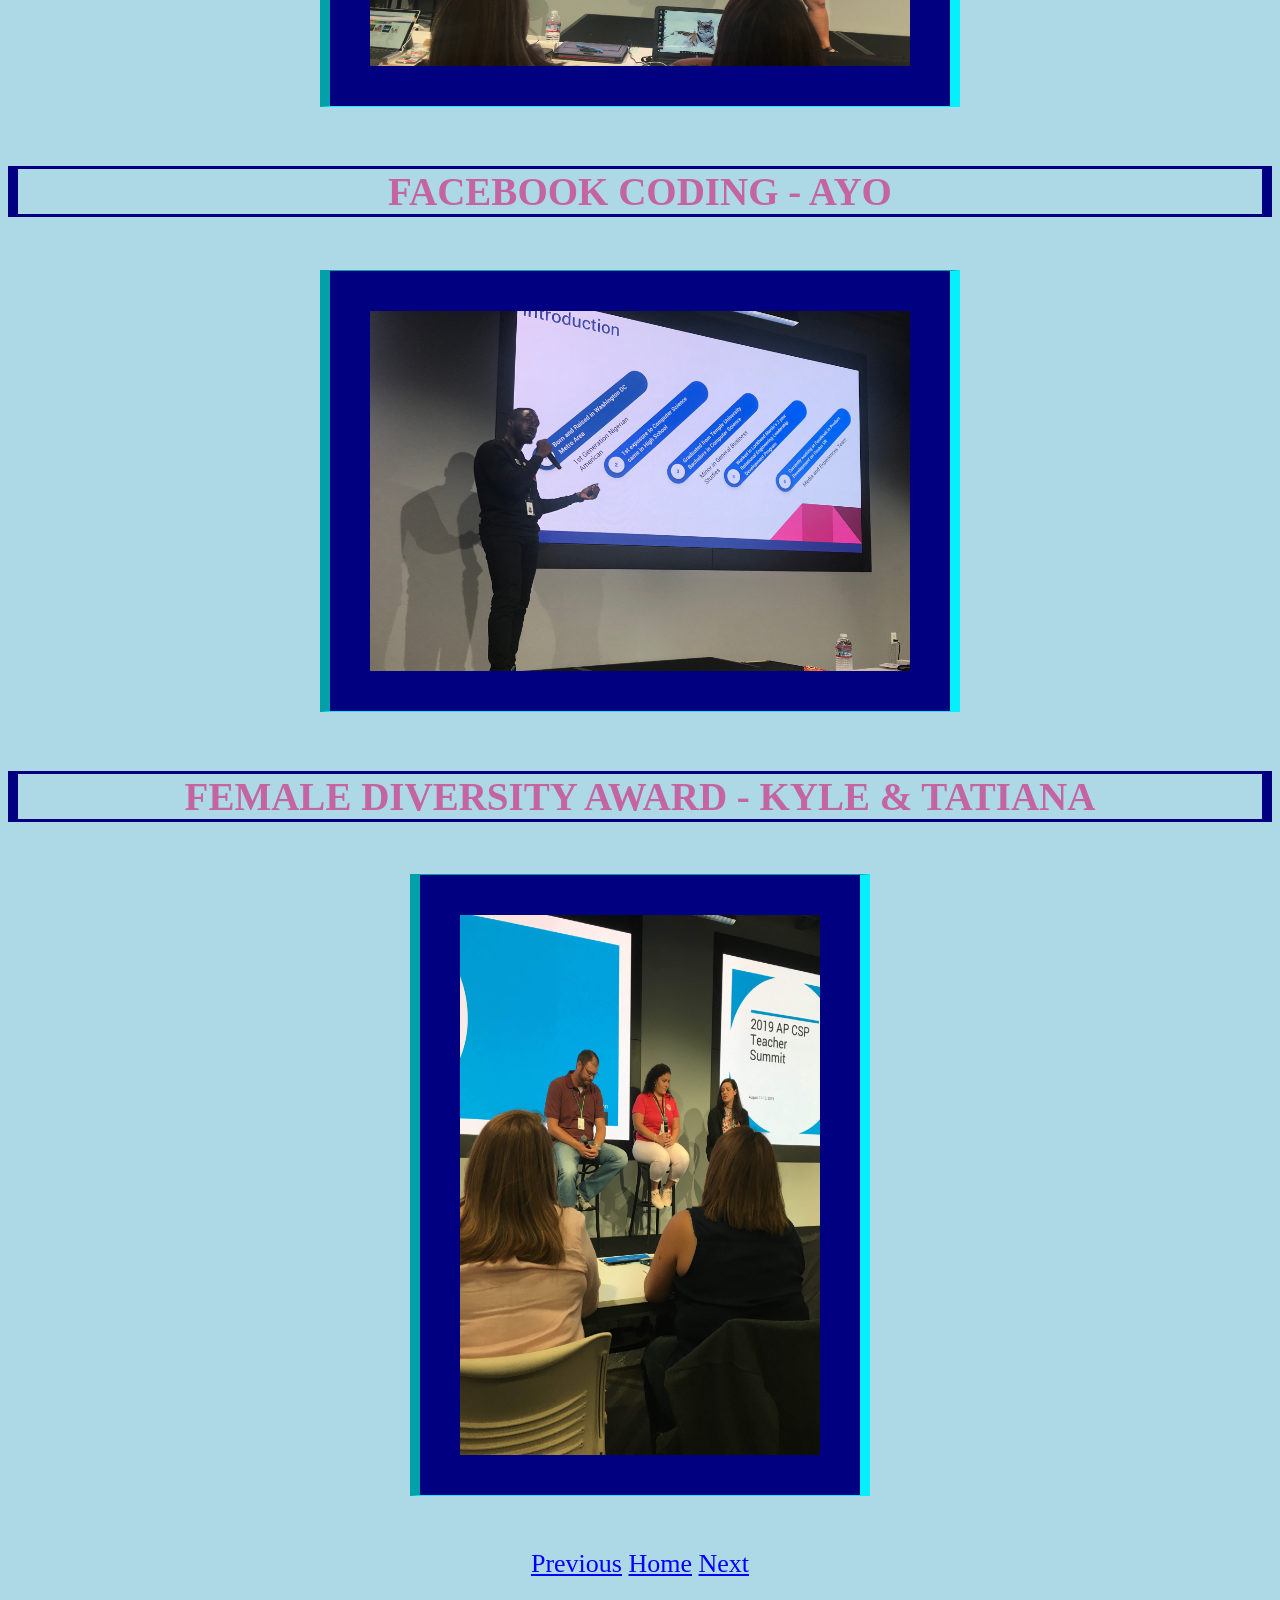
<file: speakers.html>
<!DOCTYPE html> 
<html>
  
  <head>
    <title> Speakers</title>
    <link rel="stylesheet" href="style.css">
  </head>
  
  <body>
    
  <center> 
<h1>Speakers</h1> 
    
<h2> Visually Impaired Students- Amanda </h2>    
<img src="ssAmandaRodda copy.jpg" width="540" height="360" alt="Amanda">
    
<h2> Teaching Strategies - Chinma </h2>
<img src="ssChinmaUche copy.jpg" width="540" height="360" alt="Chinma">
    
<h2> Student Motivation - Dan </h2>
<img src="ssDanBonarigo copy.jpg" width="540" height="360" alt="Dan">

<h2> Student Equity - Dolores </h2>
<img src="ssDolores copy.jpg" width="540" height="360" alt="Dolores">

<h2> Student Equity - Dolores </h2>
<img src="ssEquity.JPG" width="540" height="360" alt="Equity">

<h2> Universirty Professor - Owen </h2>
<img src="ssOwen Astrachan copy.jpg" width="540" height="360" alt="Owen">
 
<h2> College Board APCSP - Paul Tymann </h2>
<img src="ssPaulTymann copy.jpg" width="540" height="360" alt="Paul">

<h2> Facebook Data Analytics - VickyMolina </h2>
<img src="ssVickyMolina copy.jpg" width="540" height="360" alt="Vicky">

<h2> Facebook Coding - Ayo </h2>
<img src="ssayo copy.jpg" width="540" height="360" alt="Ayo">

<h2> Female Diversity Award - Kyle & Tatiana </h2>
<img src="ssdiversityaward.jpg" width="360" height="540" alt="Tat">
</center>


</body>
<footer>
     <center>
    <p><a href="https://tatianalozada.github.io/index.html">Previous</a>                         
      <a href="https://tatianalozada.github.io/index.html">Home</a>                                          
      <a href="https://tatianalozada.github.io/index.html">Next</a>
   </p> 
     </center>
</footer>
  
  
</html>
</file>
<file: style.css>
body
{
    font-size: 26px;
    color: navy;
    background-color: #ADD8E6;
}
 
h1 {
    align-content: center;
    text-transform: uppercase;
    color: #ffc;
    background-color: #009;    
}

h2 {
    text-transform: uppercase;
    color: #C464A2;
    border-style: solid;
    border-width: 3px;
    border-left-width: 10px;
    border-right-width: 10px;
    border-color: navy;
}

h3{
}

/* This is a comment, by the way */
p {
    color: navy;
}
/* ancors*/
a {
    color: #0000FF;
}

img {
    border-style: inset;
    border-width: 3px;
    
    background-color: navy;
    
    border-width: 1px;
    border-color: #E5ABA9;
    font-size: 1.5em;
   
    margin: 20px;
    padding: 40px;
    
    border-left-width: 10px;
    border-right-width: 10px;
    border-color: #03f0fc;
}

table {
    background-color: #ccc;
}
</file>
